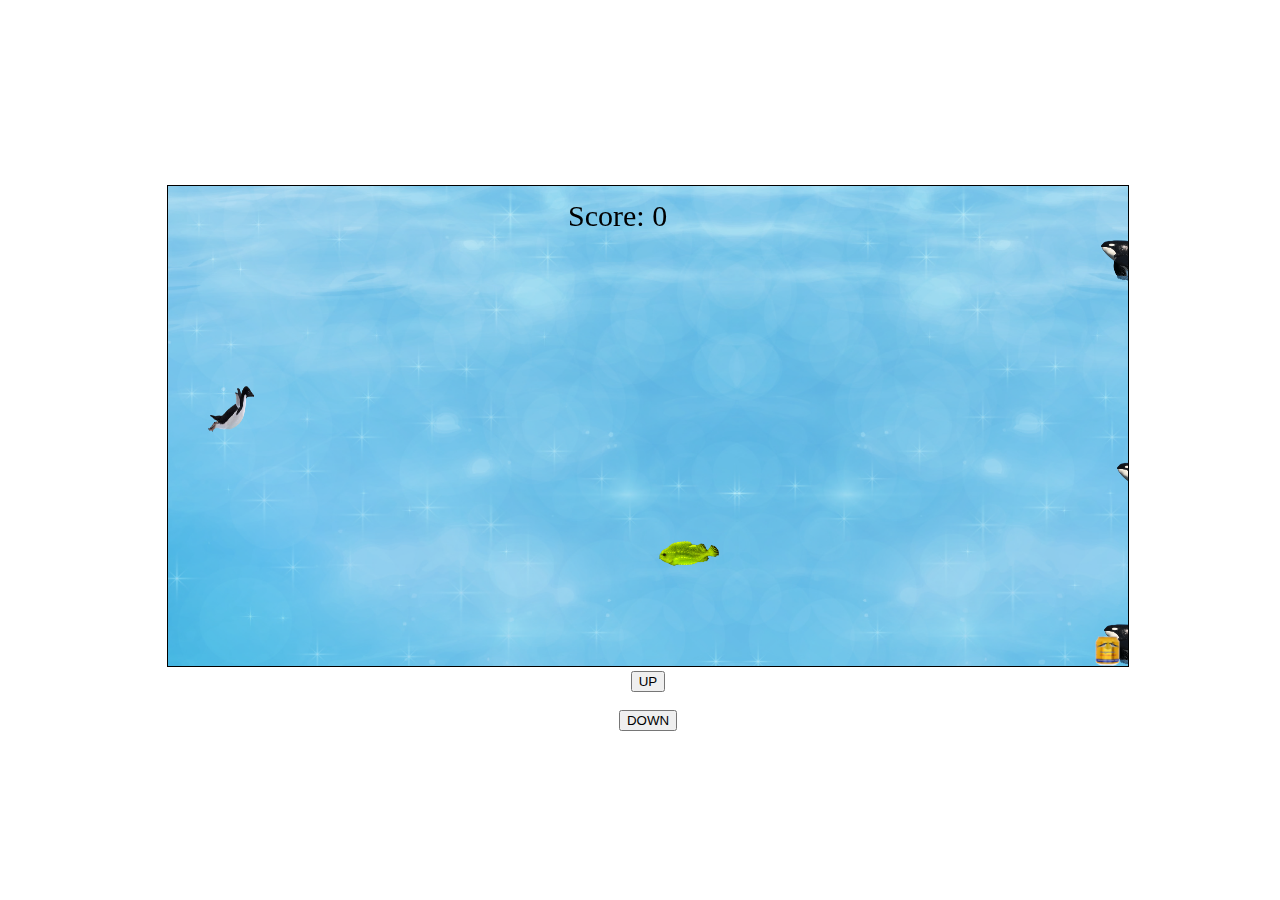
<file: index.html>
<!DOCTYPE html>
<html lang="en">

<head>
    <meta charset="UTF-8">
    <meta name="viewport" content="width=device-width, initial-scale=1.0">
    <title>Document</title>
    <link rel="stylesheet" href="static/css/main.css">
    <style>
        canvas {
            border: 1px solid black;
            background-color: aliceblue;
        }
    </style>
</head>

<body onload="startGame()" class="center-object">


    <script src="static/js/game.js"></script>

    <div style="text-align:center;width:640px;margin: auto;" >
        <button onmousedown="move('up')" onmouseup="clearMove()" ontouchstart="move('up')">UP</button><br><br>
        <!-- <button onmousedown="move('left')" onmouseup="clearMove()" ontouchstart="move('left')">LEFT</button>
        <button onmousedown="move('right')" onmouseup="clearMove()" ontouchstart="move('right')">RIGHT</button><br><br> -->
        <button onmousedown="move('down')" onmouseup="clearMove()" ontouchstart="move('down')">DOWN</button>
    </div>
</body>

</html>
</file>
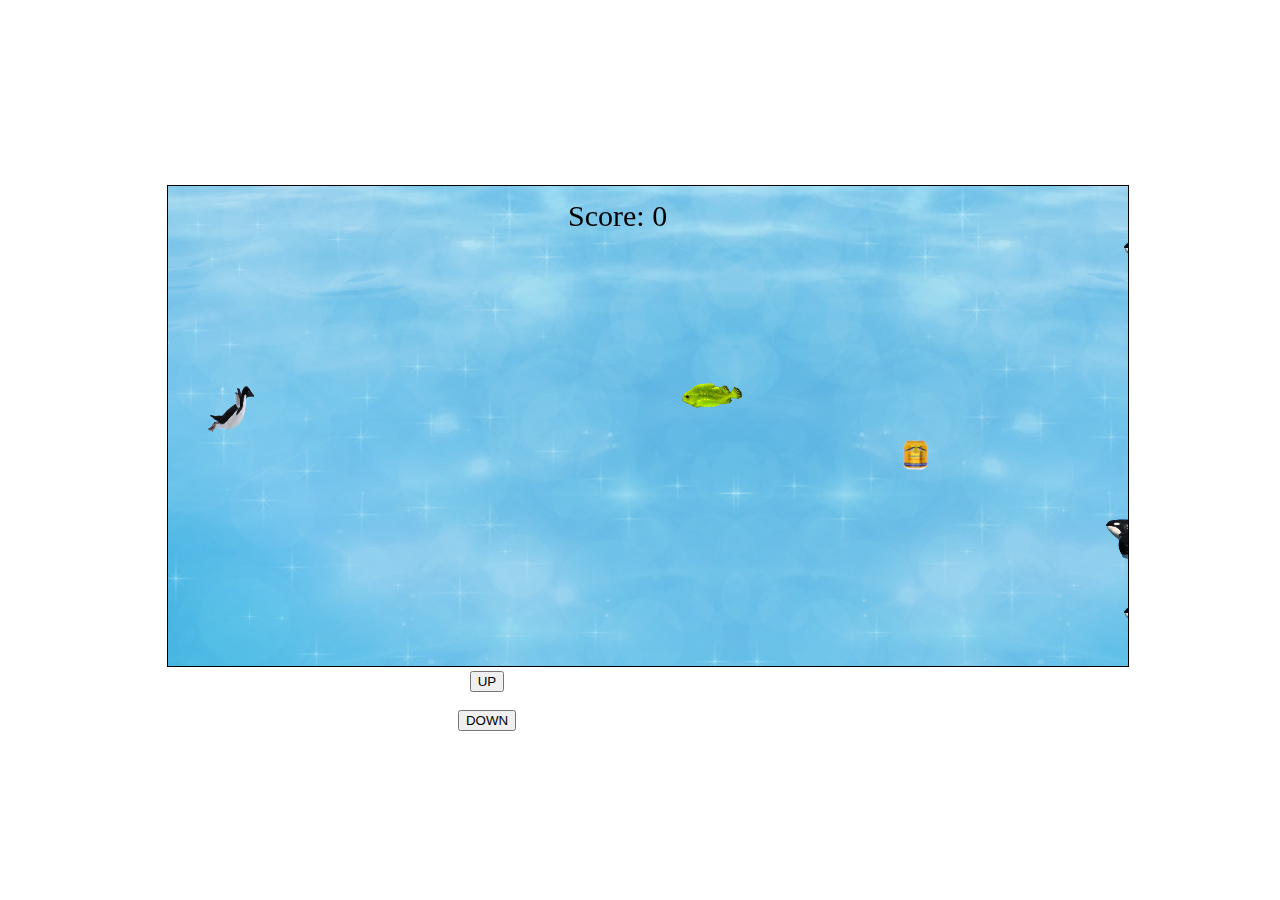
<file: init.html>
<!DOCTYPE html>
<html lang="en">

<head>
    <meta charset="UTF-8">
    <meta name="viewport" content="width=device-width, initial-scale=1.0">
    <title>Document</title>
    <link rel="stylesheet" href="static/css/main.css">
    <style>
        canvas {
            border: 1px solid black;
            background-color: aliceblue;
        }
    </style>
</head>

<body onload="startGame()" class="center-object">


    <script src="static/js/game.js"></script>

    <div style="text-align:center;width:640px;" >
        <button onmousedown="move('up')" onmouseup="clearMove()" ontouchstart="move('up')">UP</button><br><br>
        <!-- <button onmousedown="move('left')" onmouseup="clearMove()" ontouchstart="move('left')">LEFT</button>
        <button onmousedown="move('right')" onmouseup="clearMove()" ontouchstart="move('right')">RIGHT</button><br><br> -->
        <button onmousedown="move('down')" onmouseup="clearMove()" ontouchstart="move('down')">DOWN</button>
    </div>
</body>

</html>
</file>
<file: static/css/main.css>
.center-object {
    position: absolute;
    top: 50%;
    left: 50%;
    transform: translate(-50%, -50%);
}
</file>
